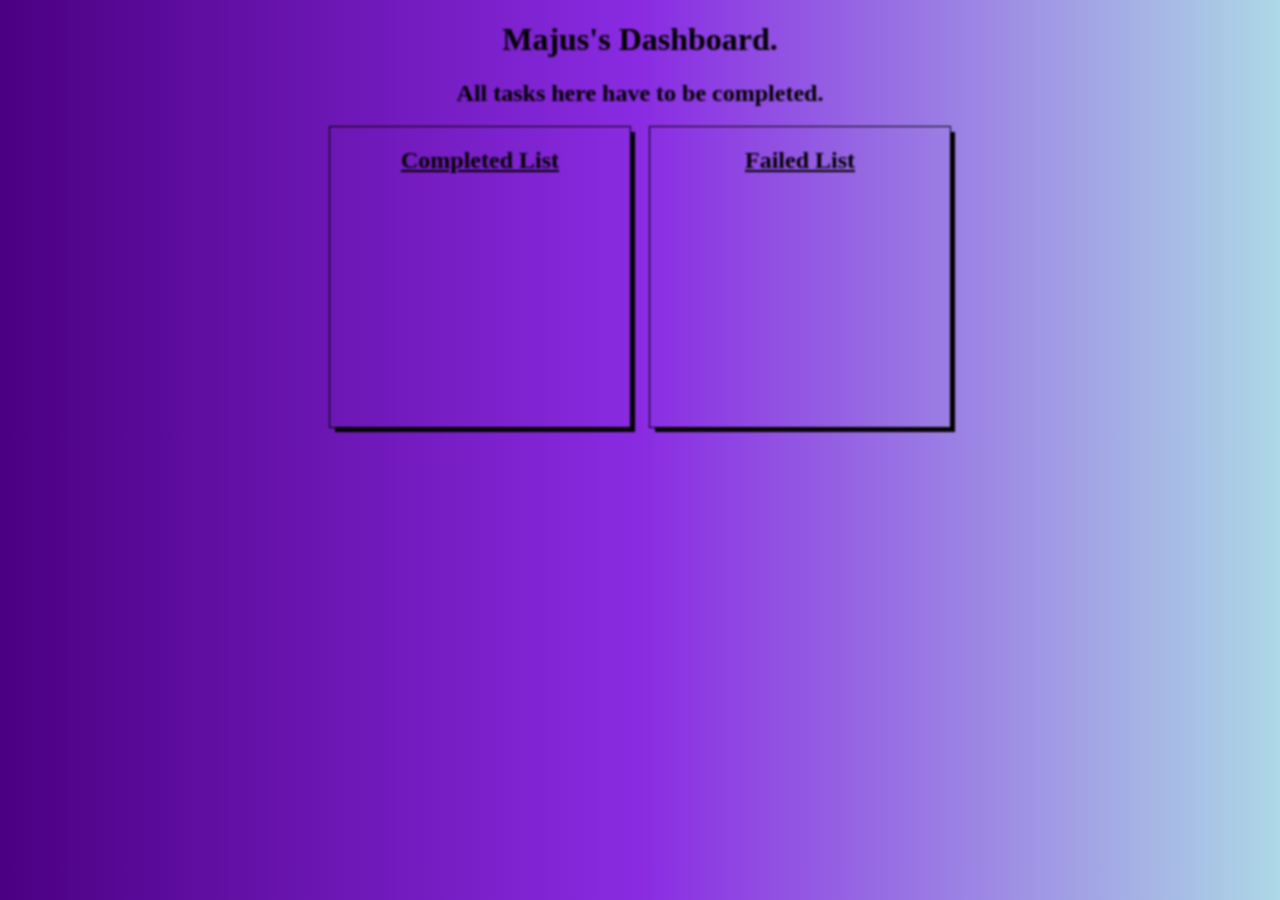
<file: projects/index.html>
<!DOCTYPE html>
<html lang="en">
<head>
    <meta charset="UTF-8">
    <meta name="viewport" content="width=device-width, initial-scale=1.0">
    <title>Document</title>
    <link rel="stylesheet" href="styles.css">
</head>
<body>
    <main>
        <h1>Majus's Dashboard.</h1>
            <h2>All tasks here have to be completed.</h2>
            <div class="glow">
            <div class="containerList">
                <div class="toDoList">
                    <h2>Completed List</h2>
                </div>
                <div class="failedDoList">
                    <h2>Failed List</h2>
                </div>
            </div>
            </div>
    </main>
</body>
</html>
</file>
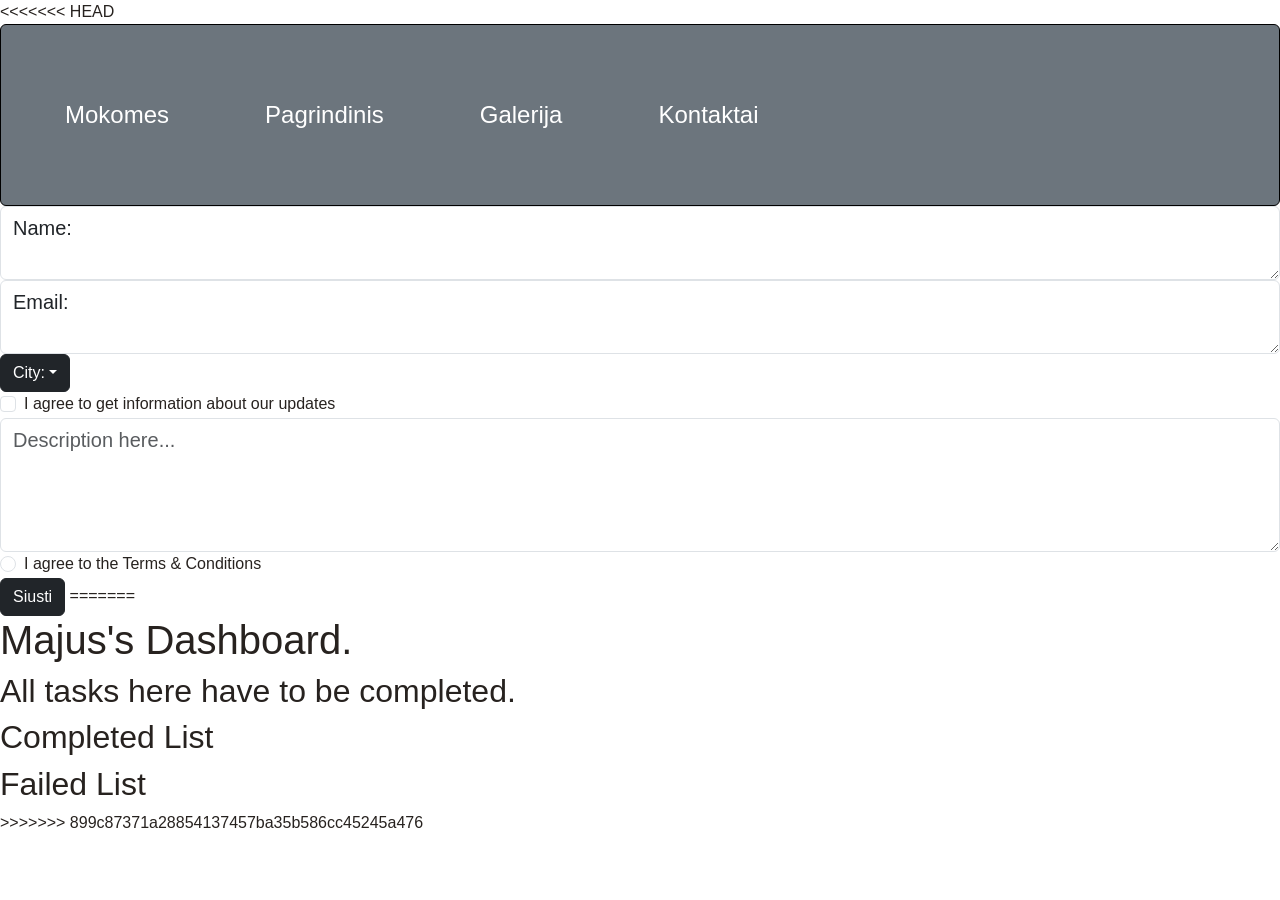
<file: bootstrap.html>
<!DOCTYPE html>
<html lang="en">
<head>
    <meta charset="UTF-8">
    <meta name="viewport" content="width=device-width, initial-scale=1.0">
    <title>Document</title>
<<<<<<< HEAD
    <link href="https://cdn.jsdelivr.net/npm/bootstrap@5.3.8/dist/css/bootstrap.min.css" rel="stylesheet" integrity="sha384-sRIl4kxILFvY47J16cr9ZwB07vP4J8+LH7qKQnuqkuIAvNWLzeN8tE5YBujZqJLB" crossorigin="anonymous">
<script src="https://cdn.jsdelivr.net/npm/bootstrap@5.3.8/dist/js/bootstrap.bundle.min.js" integrity="sha384-FKyoEForCGlyvwx9Hj09JcYn3nv7wiPVlz7YYwJrWVcXK/BmnVDxM+D2scQbITxI" crossorigin="anonymous"></script>
</head>
<body>
    <nav class="card border border-black text-bg-secondary p-3">
    <ul class="navbar-nav flex-row">
        <li class="nav-item p-5 fs-4">
        <a class="nav-link" href="#">Mokomes</a>
    </li>
    <li class="nav-item p-5 fs-4">
        <a class="nav-link" href="#">Pagrindinis</a>
    </li>
    <li class="nav-item p-5 fs-4">
        <a class="nav-link" href="#">Galerija</a>
    </li>
    <li class="nav-item p-5 fs-4">
        <a class="nav-link" href="#">Kontaktai</a>
    </li>
</ul>
</nav>

<textarea class="form-control fs-5" rows="2" placeholder="Name here...">Name:</textarea>
<textarea class="form-control fs-5" rows="2" placeholder="E-Mail here...">Email:</textarea>

<div class="dropdown">
    <button class="btn btn-dark dropdown-toggle" type="button" data-bs-toggle="dropdown">City:</button>
    <ul class="dropdown-menu">
        <li><a class="dropdown-item" href="#">Kaunas</a></li>
        <li><a class="dropdown-item" href="#">Klaipeda</a></li>
        <li><a class="dropdown-item" href="#">Vilnius</a></li>
    </ul>
    </div>
    <div class="form-check">
        <input type="checkbox" class="form-check-input" id="marketingNews">
        <label class="form-check-label" for="marketingNews">I agree to get information about our updates</label>
    </div>
<textarea class="form-control fs-5" rows="4" col="50" placeholder="Description here..."></textarea>
<div class="form-check">
        <input type="radio" class="form-check-input" id="agreementConditions">
        <label class="form-check-label" for="agreementConditions">I agree to the Terms & Conditions</label>
    </div>
    <button type="button" class="btn btn-dark btn-md">Siusti</button>









































    <script src="https://cdn.jsdelivr.net/npm/@popperjs/core@2.11.8/dist/umd/popper.min.js" integrity="sha384-I7E8VVD/ismYTF4hNIPjVp/Zjvgyol6VFvRkX/vR+Vc4jQkC+hVqc2pM8ODewa9r" crossorigin="anonymous"></script>
<script src="https://cdn.jsdelivr.net/npm/bootstrap@5.3.8/dist/js/bootstrap.min.js" integrity="sha384-G/EV+4j2dNv+tEPo3++6LCgdCROaejBqfUeNjuKAiuXbjrxilcCdDz6ZAVfHWe1Y" crossorigin="anonymous"></script>
=======
    <link rel="stylesheet" href="styles.css">
</head>
<body>
    <main>
        <h1>Majus's Dashboard.</h1>
            <h2>All tasks here have to be completed.</h2>
            <div class="glow">
            <div class="containerList">
                <div class="toDoList">
                    <h2>Completed List</h2>
                </div>
                <div class="failedDoList">
                    <h2>Failed List</h2>
                </div>
            </div>
            </div>
    </main>
>>>>>>> 899c87371a28854137457ba35b586cc45245a476
</body>
</html>
</file>
<file: projects/styles.css>
@keyframes glow {
    0% {
        opacity: 0.3;
        transform: scale(1);
    }
    50% {
        opacity: 1;
        transform: scale(1.3);
    }
    100% {
        opacity: 0.3;
        transform: scale(1);
    }
    }
    .glow {
        animation: glow 3s infinite ease-in-out;
    }

body {
    background-image: linear-gradient(to right, indigo,  blueviolet, lightblue);
    text-align: center;
    filter: blur(1px);
}
.containerList {
    display: flex;
    justify-content: center;
    gap: 20px;
    text-decoration: underline;
    
}
.failedDoList {
    width: 300px;
    height: 300px;
    outline: 1px solid black;
    box-shadow: 5px 5px black;
}
.toDoList {
    width: 300px;
    height: 300px;
    outline: 1px solid black;
    box-shadow: 5px 5px black;
}
</file>
<file: styles.css>
/* ---------- Base ---------- */


* {
  margin: 0;
  padding: 0;
  box-sizing: border-box;
}

html {
  scroll-behavior: smooth;
}

body {
  font-family: "Roboto", sans-serif;
  color: #27221f;
  background: white;
  line-height: 1.5;
}

img {
  max-width: 100%;
}

a:focus-visible,
button:focus-visible,
input:focus-visible,
select:focus-visible,
textarea:focus-visible {
  outline: 3px solid #F33A6A;
  outline-offset: 2px;
}

/* Buttonsas  */
.button {
  display: flex;
  align-items: center;
  justify-content: center;
  height: 44px;
  padding: 0 20px;
  border: none;
  border-radius: 8px;
  text-decoration: none;
  background: #3e151f;
  color: white;
  font: inherit;
  font-weight: 500;
  white-space: nowrap;
  cursor: pointer;
}

.button:hover {
  background: #3e151f;
}

.sectionTitle {
  font-size: clamp(26px, 3vw, 36px);
  color: #3e151f;
  margin-bottom: 32px;
}

/* Sectionsai turi tapati width, ir paddinga */
.hero,
.proof,
.stats,
.cta {
  padding: 40px;
}

.proof,
.stats {
  max-width: 1200px;
  margin: 0;
}

/* ---------- NavTabas ---------- */
.navTab {
  display: flex;
  width: 100%;
  height: 60px;
  background: black;
  color: white;
}

.brandLink {
  display: flex;
  align-items: center;
  gap: 10px;
  color: inherit;
  text-decoration: none;
}

.headerContainer {
  display: flex;
  align-items: center;
  gap: 10px;
  width: 20%;
  height: 60px;
  flex-shrink: 0;
  padding: 5px 12px;
  border-right: 1px solid #555;
}

.headerContainer img {
  height: 48px;
  width: 48px;
  object-fit: cover;
  flex-shrink: 0;
  opacity: 0.5;
  border-radius: 100px;
}

.logoName {
  font-size: 18px;
  font-weight: 700;
  white-space: nowrap;
}

.navTab nav {
  display: flex;
  align-items: center;
  justify-content: space-between;
  flex: 1;
  min-width: 0;
  height: 60px;
  padding: 0 16px;
}

.navLinks {
  display: flex;
  align-items: center;
  justify-content: center;
  gap: 24px;
  flex: 1;
}

.navLinks a,
.quoteNumber {
  color: white;
  text-decoration: none;
  white-space: nowrap;
}
.quoteNumber:hover {
  color: #9A0930;
}

.navLinks a:hover {
  color: #9A0930;
}

.navActions {
  display: flex;
  align-items: center;
  gap: 16px;
  flex-shrink: 0;
}

#quoteButton {
  height: 40px;
}

/* ---------- Hero Sectionsas ---------- */
.hero {
  display: flex;
  align-items: center;
  justify-content: center;
  gap: 48px;
  min-height: 600px;
}

.heroText {
  flex: 1 1 55%;
  min-width: 0;
  display: flex;
  flex-direction: column;
  align-items: flex-start;
  gap: 16px;
}

.heroText h1 {
  color: #3e151f;
  font-size: clamp(32px, 4vw, 54px);
  line-height: 1.15;
}

.heroText h2 {
  font-size: clamp(16px, 1.6vw, 20px);
  font-weight: 500;
  max-width: 60ch;
  margin-bottom: 8px;
}

.heroPhoto {
  flex: 0 1 40%;
  max-width: 480px;
  min-width: 0;
  border-radius: 60px;
  background: #ebeae8;
  overflow: hidden;
  box-shadow: 0 8px 24px rgba(0, 0, 0, 0.12);
}
.ownerTitle {
  text-align: center;
}

.heroPhoto img {
  width: 100%;
  aspect-ratio: 4 / 5;
  object-fit: cover;
  object-position: center top;
}

/* ---------- Proofas ir testimonials WIP ---------- */
.proofGrid {
  display: grid;
  grid-template-columns: repeat(3, 1fr);
  gap: 32px;
}

.quote {
  padding-left: 20px;
  border-left: 3px solid #3e151f;
}

.quote blockquote {
  font-size: 18px;
  margin-bottom: 12px;
}

.quote figcaption {
  font-size: 14px;
  color: #666;
}

.clientPhoto {
  border: 1px solid black;
  border-radius: 200px;
  height: 30vh;
  width: 20vw;
  object-fit: cover;

}

/* ---------- Statsai WIP ---------- */
.stats {
  border-top: 1px solid #C2B280;
}

.statsGrid {
  display: grid;
  grid-template-columns: repeat(3, 1fr);
  gap: 32px;
}

.stat {
  display: flex;
  flex-direction: column-reverse; 
}

.stat dd {
  font-size: clamp(44px, 6vw, 72px);
  font-weight: 700;
  line-height: 1.1;
  color: #3e151f;
}

.stat dt {
  font-size: 16px;
}

/* ---------- Kvotas ---------- */
.cta {
  display: flex;
  align-items: flex-start;
  justify-content: center;
  gap: 64px;
  background: #3e151f;
  color: white;
}

.ctaText {
  flex: 1 1 40%;
  max-width: 440px;
}

.ctaText h2 {
  font-size: clamp(28px, 3.4vw, 42px);
  line-height: 1.15;
  margin-bottom: 16px;
}

.quoteForm {
  flex: 1 1 50%;
  max-width: 520px;
  display: flex;
  flex-direction: column;
  gap: 6px;
  padding: 32px;
  border-radius: 12px;
  background: #FFFDD0;
  color: #27221f;
}

.quoteForm label {
  font-size: 14px;
  font-weight: 500;
  margin-top: 10px;
}

.quoteForm input[type="text"],
.quoteForm input[type="email"],
.quoteForm input[type="tel"],
.quoteForm select,
.quoteForm textarea {
  width: 100%;
  padding: 10px 12px;
  border: 1px solid #bbb;
  border-radius: 6px;
  background: white;
  font: inherit;
}

.quoteForm .checkbox {
  display: flex;
  align-items: flex-start;
  gap: 10px;
  margin-top: 16px;
  font-weight: 400;
}

.quoteForm .checkbox input {
  margin-top: 4px;
}

.quoteForm .button {
  margin-top: 20px;
}

.formStatus {
  min-height: 1.5em;
  margin-top: 8px;
  color: #3e151f;
  font-weight: 500;
}

/* ---------- Footeris ---------- */
.footer {
  padding: 48px 40px 24px;
  background: black;
  color: #ccc;
}

.footerGrid {
  display: grid;
  grid-template-columns: 2fr 1fr 1fr;
  gap: 32px;
  max-width: 1200px;
  margin: 0 auto 32px;
}

.footerBrand {
  color: white;
  font-size: 20px;
  font-weight: 700;
  margin-bottom: 8px;
}

.footerHeading {
  color: white;
  font-weight: 500;
  margin-bottom: 8px;
}

.footer a {
  display: block;
  color: #ccc;
  text-decoration: none;
  margin-bottom: 4px;
}

.footer a:hover {
  color: #9A0930;
}

.copyright {
  max-width: 1200px;
  margin: 0 auto;
  padding-top: 16px;
  border-top: 1px solid #333;
  font-size: 14px;
}

/* ---------- Responsyvios detail ---------- */
@media (max-width: 900px) {
  .headerContainer {
    width: auto;
    flex: 0 0 auto;
  }

  .navTab nav {
    gap: 8px;
    padding: 5px;
  }

  .navLinks {
    gap: 12px;
  }

  .navLinks a {
    font-size: 12px;
  }

  #quoteButton {
    padding: 0 10px;
  }

  .hero,
  .proof,
  .stats,
  .cta {
    padding: 40px 24px;
  }

  .hero,
  .cta {
    gap: 24px;
  }

  .proofGrid,
  .statsGrid {
    gap: 20px;
  }
}

@media (max-width: 600px) {
  .navTab {
    height: auto;
    flex-wrap: wrap;
  }

  .headerContainer {
    width: 100%;
    border-right: none;
    border-bottom: 1px solid #555;
  }

  .navTab nav {
    width: 100%;
    height: auto;
    min-height: 60px;
    flex-wrap: wrap;
    padding: 10px;
  }

  .navLinks,
  .navActions {
    flex-wrap: wrap;
    gap: 12px;
  }

  .hero,
  .cta {
    flex-direction: column;
    align-items: stretch;
    padding: 32px 16px;
  }

  .proof,
  .stats {
    padding: 32px 16px;
  }

  .heroText,
  .heroPhoto,
  .ctaText,
  .quoteForm {
    flex: none;
    width: 100%;
    max-width: none;
  }

  .quoteForm {
    padding: 20px;
  }

  .proofGrid,
  .statsGrid,
  .footerGrid {
    grid-template-columns: 1fr;
  }

  .footer {
    padding: 32px 16px 16px;
  }
}

@media (prefers-reduced-motion: reduce) {
  html {
    scroll-behavior: auto;
  }
}
</file>
